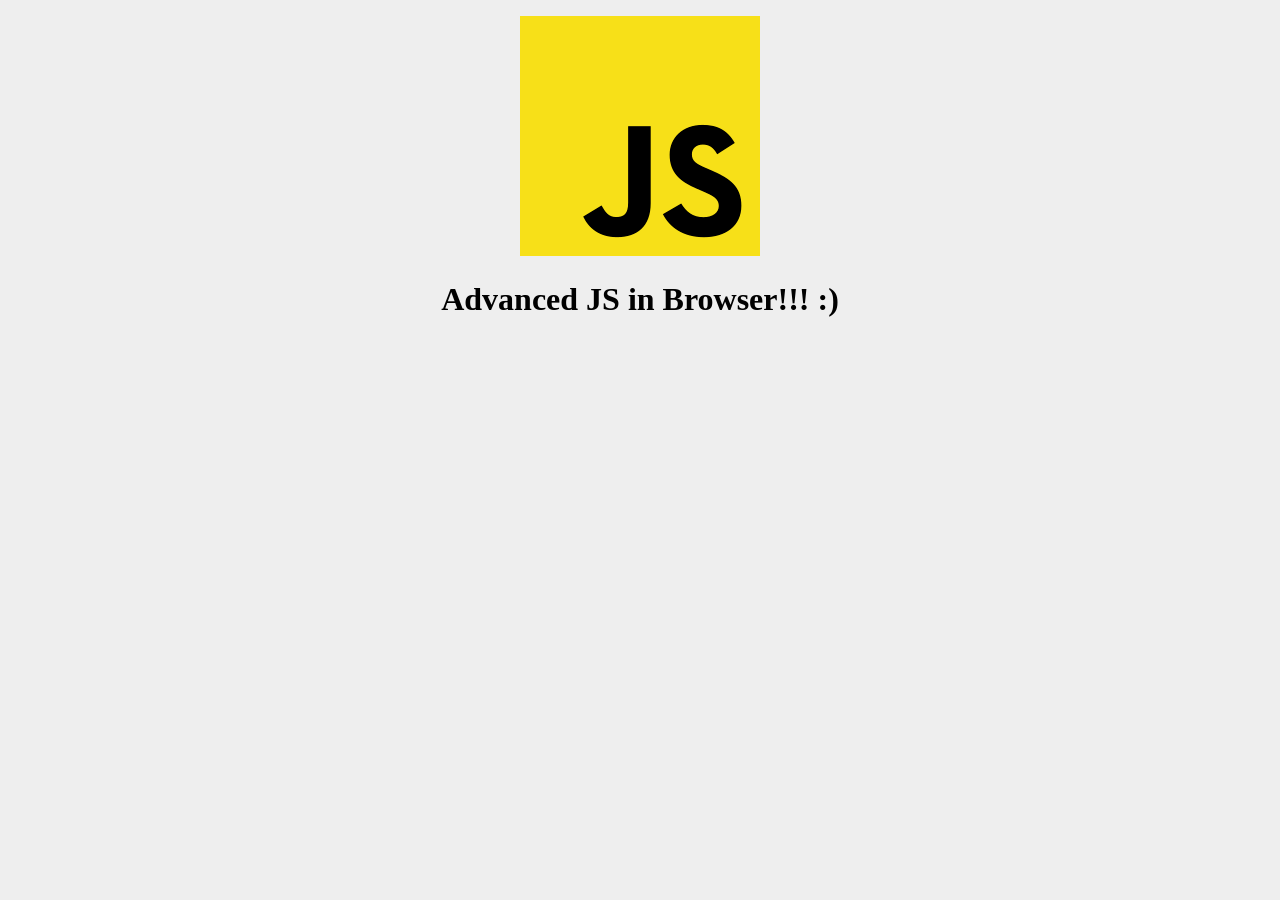
<file: index.html>
<!doctype html><html lang="en"><head><meta charset="UTF-8"><meta name="viewport" content="width=device-width,initial-scale=1"><meta http-equiv="X-UA-Compatible" content="ie=edge"><title>Document</title><link rel="shortcut icon" href="2d2c4787524bd3361599.ico" type="image/x-icon"><link rel="stylesheet" href="b88d04fba731603756b1.css"><link rel="icon" href="favicon.ico"><script defer="defer" src="bundle.js"></script><link href="main.css" rel="stylesheet"></head><body><p><img src="4822674afeb2ccc2d8aa.png"></p><h1>Advanced JS in Browser!!! :)</h1></body></html>
</file>
<file: b88d04fba731603756b1.css>
// extracted by mini-css-extract-plugin
export {};
</file>
<file: main.css>
body {
  background: #eee;
  text-align: center;
}

/*# sourceMappingURL=main.css.map*/
</file>
